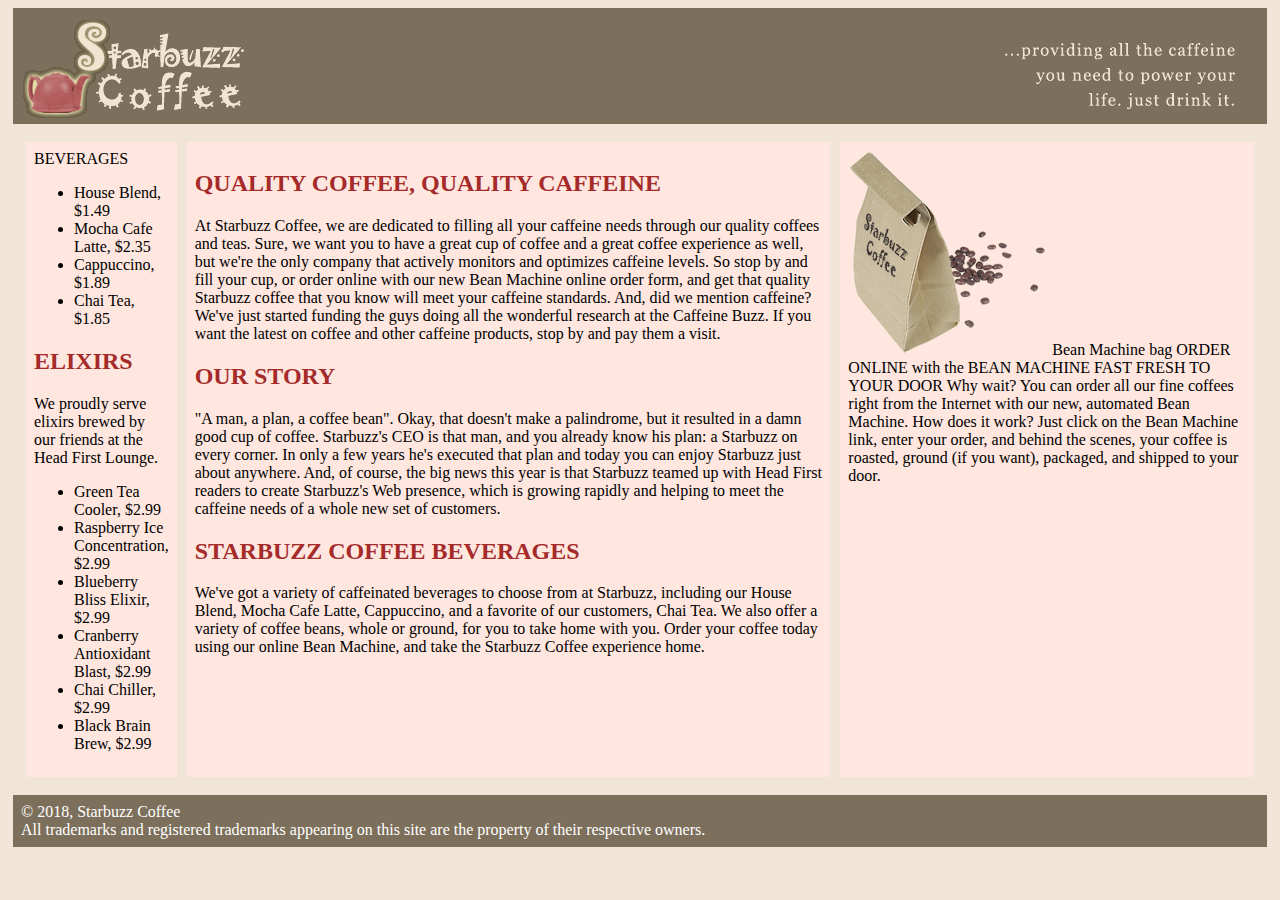
<file: index.html>
<!doctype html>
<html>
<head>
<meta charset="UTF-8">
<title>Untitled Document</title>
<link href="index.css" rel="stylesheet" type="text/css">
</head>

<body>
	<div id="header">
	
	<img id="logo" src="headerLogo.gif" alt="">
	<img id="slogan" src="headerSlogan.gif" alt="">
	</div>
	
	<div id="container">
	<div id="menu">BEVERAGES
  <ul>
    <li>House Blend, $1.49</li>
    <li>Mocha Cafe Latte, $2.35</li>
    <li>Cappuccino, $1.89</li>
    <li>Chai Tea, $1.85</li>
  </ul>
  <h2>ELIXIRS</h2>
  We proudly serve elixirs brewed by our friends at the Head First Lounge.
  <ul>
    <li>Green Tea Cooler, $2.99</li>
    <li>Raspberry Ice Concentration, $2.99</li>
    <li>Blueberry Bliss Elixir, $2.99</li>
    <li>Cranberry Antioxidant Blast, $2.99</li>
    <li>Chai Chiller, $2.99</li>
    <li>Black Brain Brew, $2.99</li>
  </ul>
</div>
	
<div id="main">
	
  <h2>QUALITY COFFEE, QUALITY CAFFEINE</h2>
  At Starbuzz Coffee, we are dedicated to filling all your caffeine needs through our quality coffees and teas. Sure, we want you to have a great cup of coffee and a great coffee experience as well, but we're the only company that actively monitors and optimizes caffeine levels. So stop by and fill your cup, or order online with our new Bean Machine online order form, and get that quality Starbuzz coffee that you know will meet your caffeine standards.
  
  And, did we mention caffeine? We've just started funding the guys doing all the wonderful research at the Caffeine Buzz. If you want the latest on coffee and other caffeine products, stop by and pay them a visit.
  <h2>OUR STORY</h2>
  "A man, a plan, a coffee bean". Okay, that doesn't make a palindrome, but it resulted in a damn good cup of coffee. Starbuzz's CEO is that man, and you already know his plan: a Starbuzz on every corner.
  
  In only a few years he's executed that plan and today you can enjoy Starbuzz just about anywhere. And, of course, the big news this year is that Starbuzz teamed up with Head First readers to create Starbuzz's Web presence, which is growing rapidly and helping to meet the caffeine needs of a whole new set of customers.
  <h2>STARBUZZ COFFEE BEVERAGES</h2>
  We've got a variety of caffeinated beverages to choose from at Starbuzz, including our House Blend, Mocha Cafe Latte, Cappuccino, and a favorite of our customers, Chai Tea.
  
  We also offer a variety of coffee beans, whole or ground, for you to take home with you. Order your coffee today using our online Bean Machine, and take the Starbuzz Coffee experience home. </div>
	
<div id="order">
	<img src="bag.gif" alt="bag">
  Bean Machine bag 
  ORDER ONLINE with the BEAN MACHINE 
  FAST 
  FRESH 
  TO YOUR DOOR 
  
  Why wait? You can order all our fine coffees right from the Internet with our new, automated Bean Machine. How does it work? Just click on the Bean Machine link, enter your order, and behind the scenes, your coffee is roasted, ground (if you want), packaged, and shipped to your door.</div>
	

		</div>
<div id="footer">&copy; 2018, Starbuzz Coffee <br>
  All trademarks and registered trademarks appearing on 
  this site are the property of their respective owners.</div>
</body>
</html>
</file>
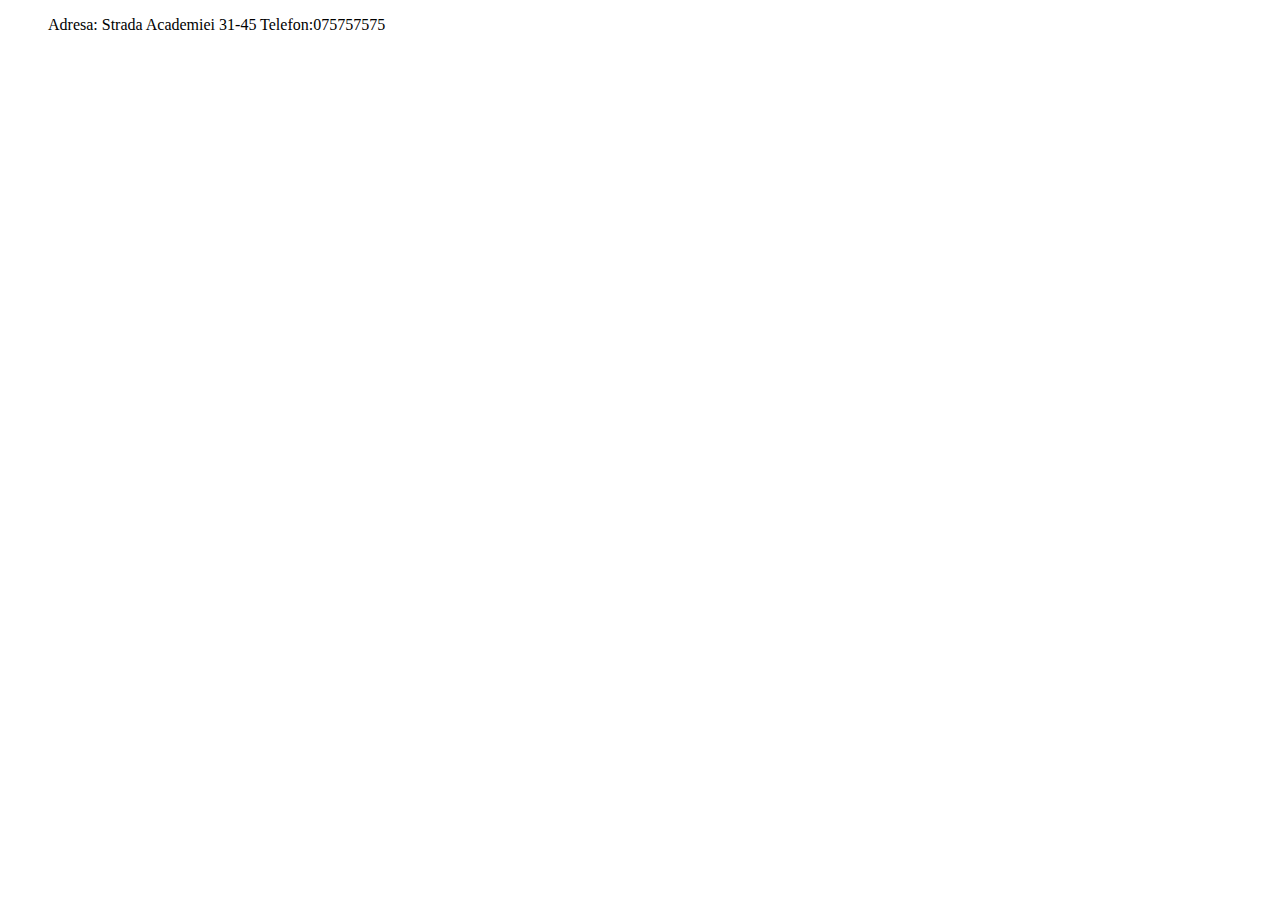
<file: contacte.html>
<!doctype html>
<html>
<head>
<meta charset="UTF-8">
<title>Untitled Document</title>
</head>

<body>
	<ul>
	<liv>Adresa: Strada Academiei 31-45</liv>
	<liv>Telefon:075757575</liv>
		
	</ul>
</body>
</html>
</file>
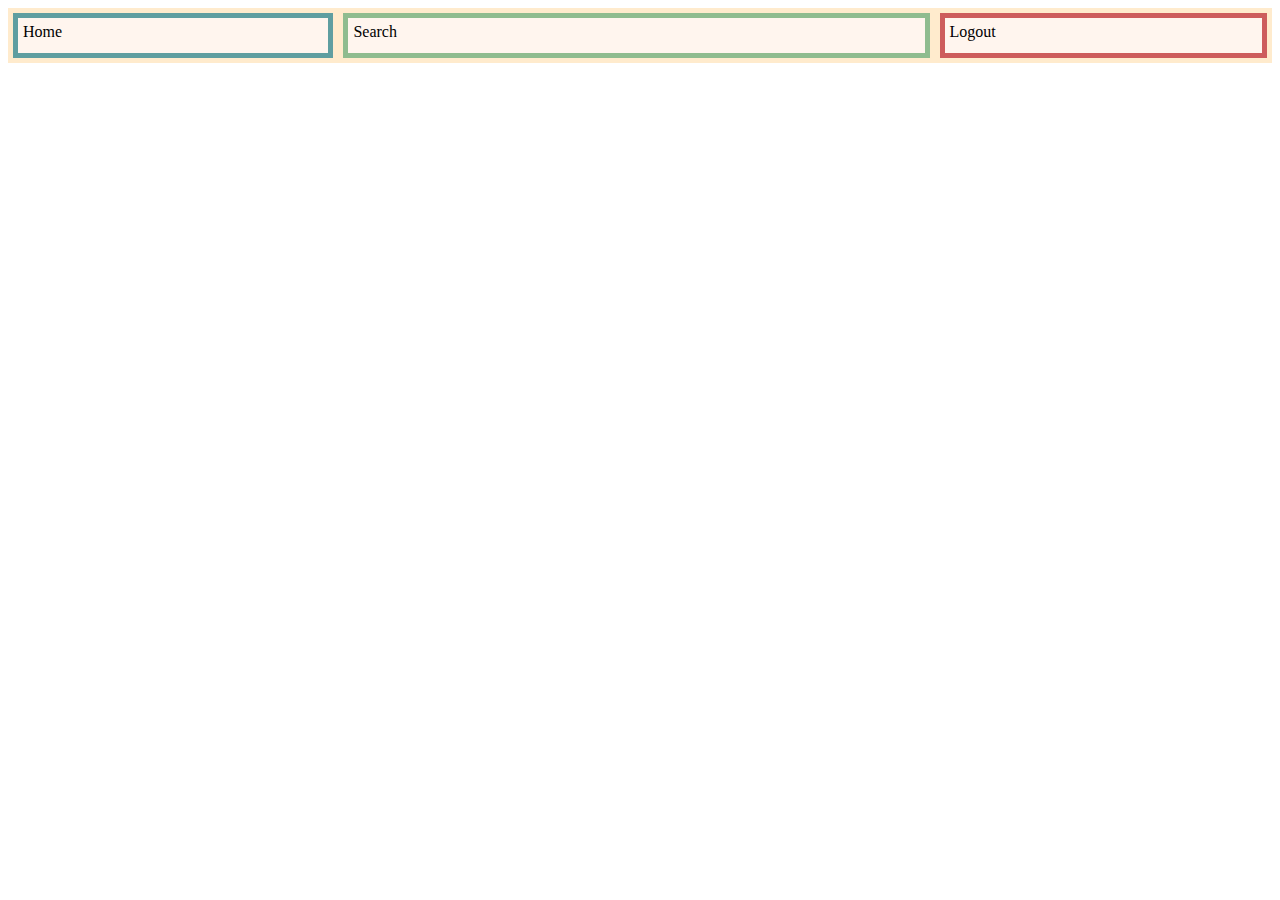
<file: flexbox.html>
<!doctype html>
<html>
<head>
<meta charset="UTF-8">
<title>Untitled Document</title>
<link href="flexbox.css" rel="stylesheet" type="text/css">
</head>
	
<body>
	
	<div id="container">
	     <div id="Home">Home</div>
	     <div id="Search">Search</div>
	     <div id="Logout" >Logout</div>
	</div>

</body>
</html>
</file>
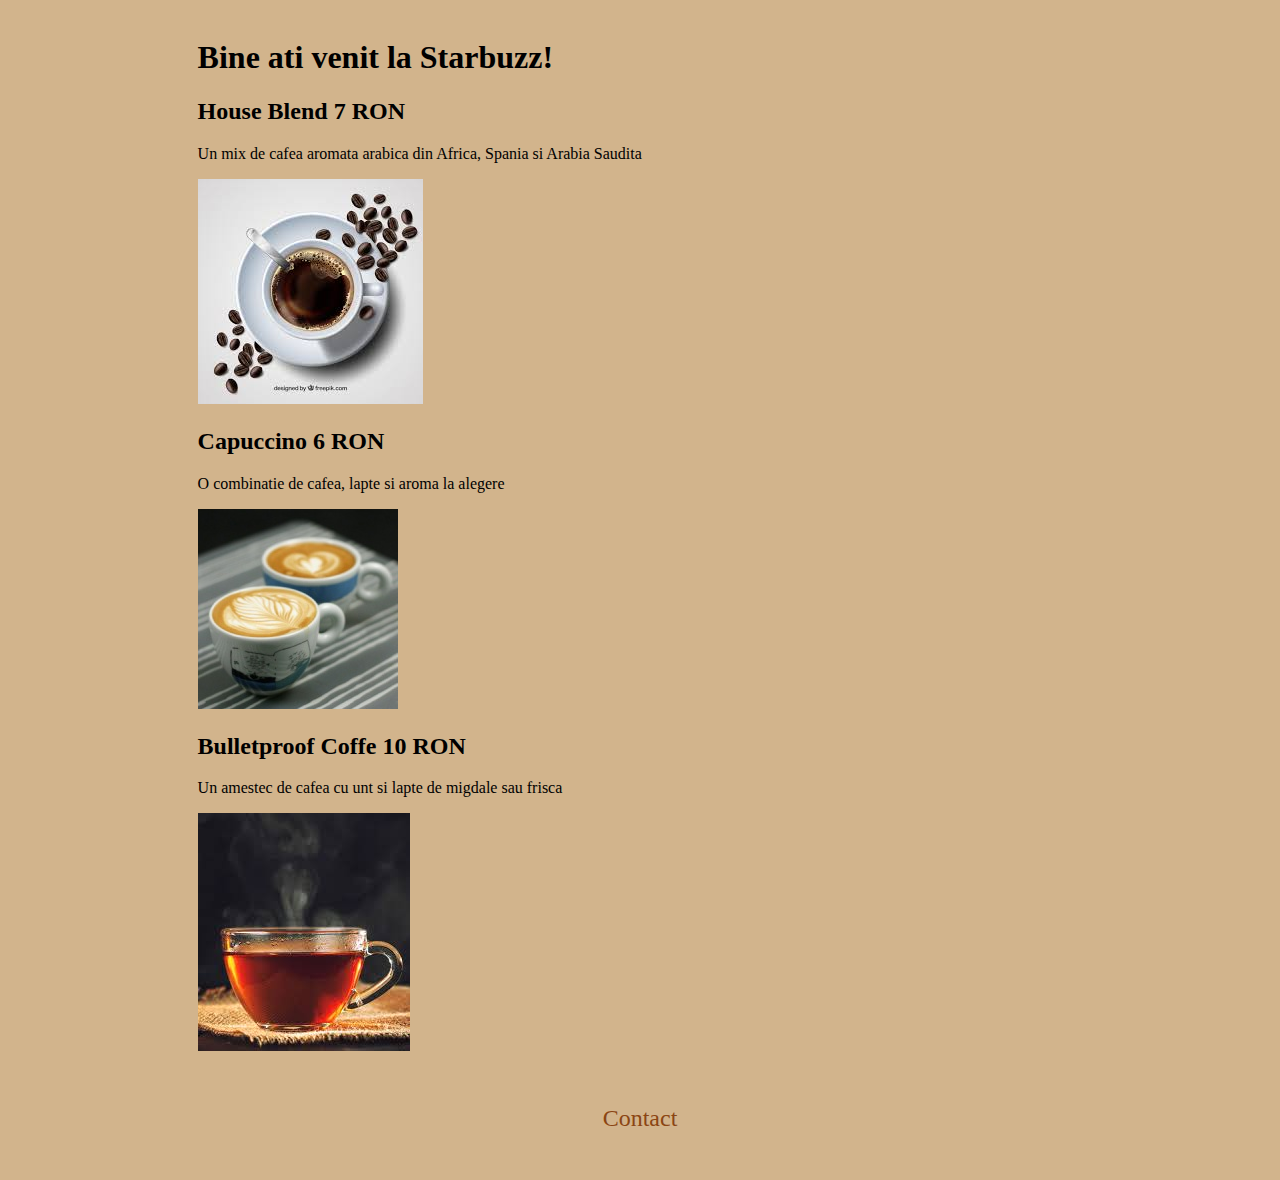
<file: menu.html>
<!doctype html>
<html>
<head>
<meta charset="UTF-8">
<title>Untitled Document</title>
<link href="menu.css" rel="stylesheet" type="text/css">
	</head>

	<body>
		<div id="content">
		<h1>Bine ati venit la Starbuzz!</h1>
		
		<h2>House Blend <span class="price">7 RON</span></h2>
		<p>Un mix de cafea aromata arabica din Africa, Spania si Arabia Saudita</p>
			
		<img src="images/coffee.jpg" alt="house blend">
		
	    <h2>Capuccino <span class="price">6 RON</span></h2>
		<p>O combinatie de cafea, lapte si aroma la alegere</p>
		<img src="images/capuccino.jpg" alt="capuccino">
		
		<h2>Bulletproof Coffe <span class="price">10 RON</span></h2>
		<p>Un amestec de cafea cu unt si lapte de migdale sau frisca</p>
		<img src="images/tea.jpg" alt="tea">
		
		</div>
		
		<div id="contacte">
			<a href="contacte.html">Contact</a>
			
		</div>
	</body>
</html>
</file>
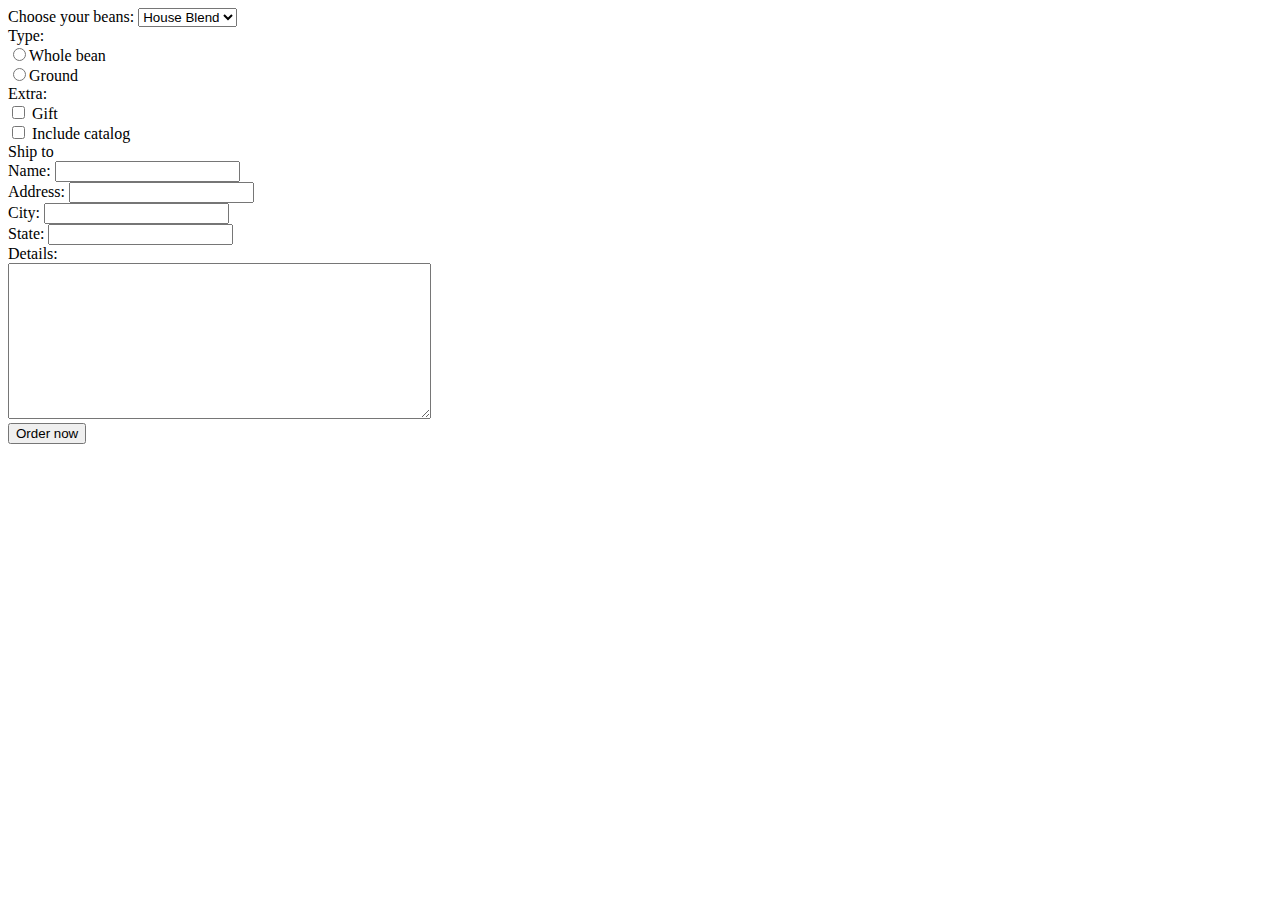
<file: order.html>
<!doctype html>
<html>
<head>
<meta charset="UTF-8">
<title>Untitled Document</title>
</head>

<body>
	<label>Choose your beans:</label>
	    <select>
			
           <option>House Blend</option>	
           <option>Bolivia</option>	
           <option>Guatemala</option>	
           <option>Kongo</option>	
         
	    </select>
	<br />
	
	<label>Type:</label> <br />
	    <input type="radio" name="type" value="Whole bean">Whole bean <br />
	    <input type="radio" name="type" value="Ground">Ground <br />
	
	
	<label>Extra:</label> <br />
	     <input type="checkbox"> Gift <br />
	     <input type="checkbox"> Include catalog <br />
	
	<label>Ship to</label> <br />
	     <label>Name:</label> <input type="text"> <br />
		 <label>Address:</label> <input type="text"> <br />
		 <label>City:</label> <input type="text"> <br />
		 <label>State:</label> <input type="text"> <br />
	
	<label>Details:</label> <br />
	<textarea cols="50" rows="10"></textarea> <br />
	
	<input type="submit" value="Order now">
	
</body>
</html>
</file>
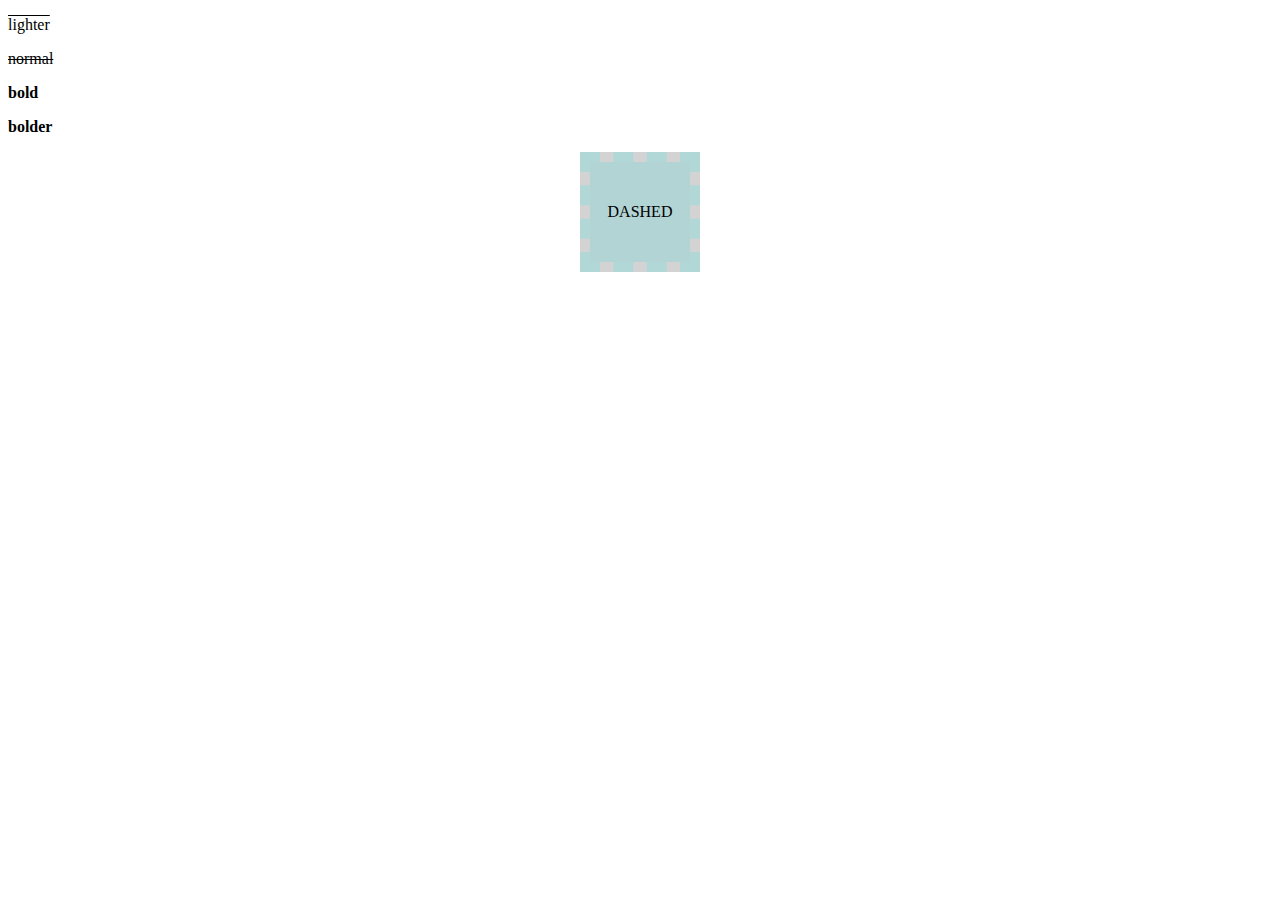
<file: test.html>
<!doctype html>
<html>
<head>
<meta charset="UTF-8">
<title>Untitled Document</title>
<link href="test.css" rel="stylesheet" type="text/css">
</head>

<body>
	<p id="l">lighter</p>
	<p id="n">normal</p>
	<p id="b">bold</p>
	<p id="bb">bolder</p>
	
	<div id="stamp">
		<div id="content">DASHED</div>
		</div>
</body>
</html>
</file>
<file: index.css>
/* CSS Document */


body {
	background-color: rgba(240,229,214);
}

div {
	
	margin:5px;
	padding: 0.5em;
}

#header, #footer {
	background-color: rgba(124,111,91,1.00);
}

#header {
	height: 100px;
	min-width: 600px;
}

#main, #order, #menu {
	
	background-color: rgba(257, 230,223,1.00);
	clear: both;
	
}

#main {
	flex-grow: 2;
}

order {
	flex-grow: 1;

}

#menu {
	flex-grow:1;
}


#footer {
	color: white;
}

h2 {
	color: brown;
}


#logo {
	float: left;
	
}

#slogan {
	float: right;
	
}

#container {
	display:flex;
	
	
}
</file>
<file: flexbox.css>
/* CSS Document */


#container div {
	height: 25px;
	border-width: 5px;
	border-style:solid;
	padding: 5px;
	margin: 5px;
	background-color: seashell;
	
	
}

#container {
	background-color: blanchedalmond;
	display: flex;
	justify-content: center;
	
}

#Home {
	border-color: cadetblue;
	flex-grow: 1;
}

#Search {
	border-color: darkseagreen;
	flex-grow: 2;
}

#Logout {
	border-color: indianred;
	flex-grow: 1;
}
</file>
<file: menu.css>
/* CSS Document */
body {
	background: tan; 
}

#content {
	width: 70%;
    margin: auto;
    padding: 10px;
}

h1 

h2 

p 
.price {
	color: green;
}

#contacte {
	text-align: center;
	padding: 40px;
	font-size: 150%;
	
}

a:link {
	color:saddlebrown;
	text-decoration: none;
	
}

a:visited {
	color:saddlebrown;
	text-decoration: none;
}

a:hover {
	color: brown;
	text-decoration: underline;
}
</file>
<file: test.css>
/* CSS Document */


#l {
	font-weight: lighter;
	text-decoration: overline
}

#n {
	font-weight: normal;
	text-decoration: line-through
}

#b {
	font-weight: bold;
}

#bb {
	font-weight: bolder;
}

#stamp {
	border-width: 10px;
	border-color: rgb(178,215,215);
	background:lightgrey;
	width: 100px;
	height: 100px;
	margin: auto;
	vertical-align: middle;
	text-align: center;
	border-style: dashed;
	
}
/* CSS Document */


#content {
	background: rgb(178,212,212);
	height: 100%;
	line-height: 100px;
}
</file>
